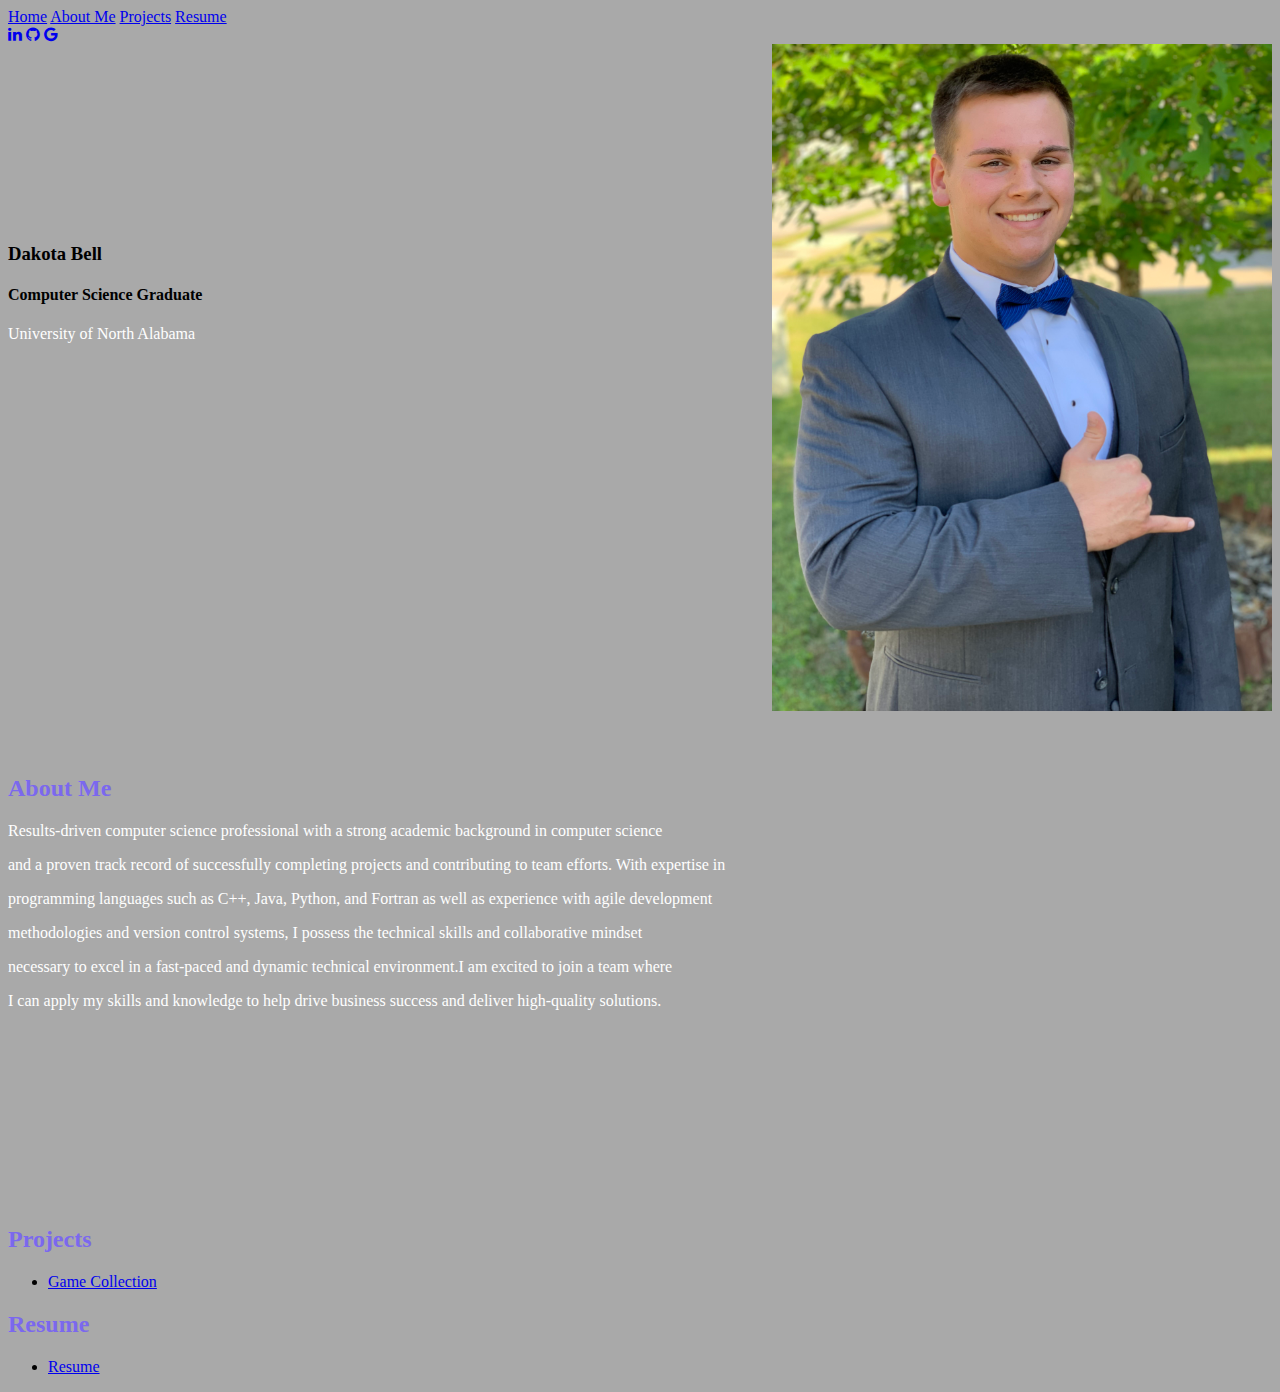
<file: index.html>
<!DOCTYPE html>
<html lang="en">
<head>
    <meta charset="UTF-8">
    <link rel="stylesheet" href="styles.css">
    <link rel="stylesheet" href="https://cdnjs.cloudflare.com/ajax/libs/font-awesome/4.7.0/css/font-awesome.min.css">
    <title>Dakota Bell Biography</title>
</head>

<body>
    <div id="navbar">
        <a class="active" href="https://dakota-bell.github.io/" target="_blank">Home</a>
        <a href="#About">About Me</a>
        <a href="#Projects">Projects</a>
        <a href="DakotaBell-Computer_Science-Resume.pdf" target="_blank">Resume</a>
    </div>
    <div class="icon-bar">
        <a href="https://www.linkedin.com/in/dakota-bell-b54138311/" target="_blank" class="Linkedin"><i class="fa fa-linkedin"></i></a>
        <a href="https://github.com/Dakota-Bell" class="GitHub" target="_blank"><i class="fa fa-github"></i></a>
        <a href="mailto:mrdakotabell@gmail.com?subject=Saying%20hello" target="_blank" class="Google"><i class="fa fa-google"></i></a>
    </div>
    <img src="Daktoa-Bell-Photo.jpg" alt="Photo of Dakota Bell in high-school" width="500">
    <br><br><br><br><br><br><br><br><br><br>
    <h3>Dakota Bell</h3>
    <h4>Computer Science Graduate</h4>
    <p class="header">University of North Alabama</p>
    <br><br><br><br><br><br><br><br><br><br><br><br><br><br><br><br><br><br><br><br><br><br>

    <h2>About Me</h2>
    <p>Results-driven computer science professional with a strong academic background in computer science</p>
    <p>and a proven track record of successfully completing projects and contributing to team efforts. With expertise in</p>
    <p>programming languages such as C++, Java, Python, and Fortran as well as experience with agile development</p>
    <p>methodologies and version control systems, I possess the technical skills and collaborative mindset</p>
    <p> necessary to excel in a fast-paced and dynamic technical environment.I am excited to join a team where</p>
    <p>I can apply my skills and knowledge to help drive business success and deliver high-quality solutions.</p>
    <br><br><br><br><br><br><br><br><br><br>
    <h2>Projects</h2>
    <!--<li><a href="https://github.com/Dakota-Bell" target="_blank">GitHub</a></li>-->
    <ul><li><a href="gamecollection.html" target="_blank">Game Collection</a></li></ul>
    <h2>Resume</h2>
    <ul><li><a href="DakotaBell-Computer_Science-Resume.pdf" target="_blank">Resume</a></li></ul>
</body>
</file>
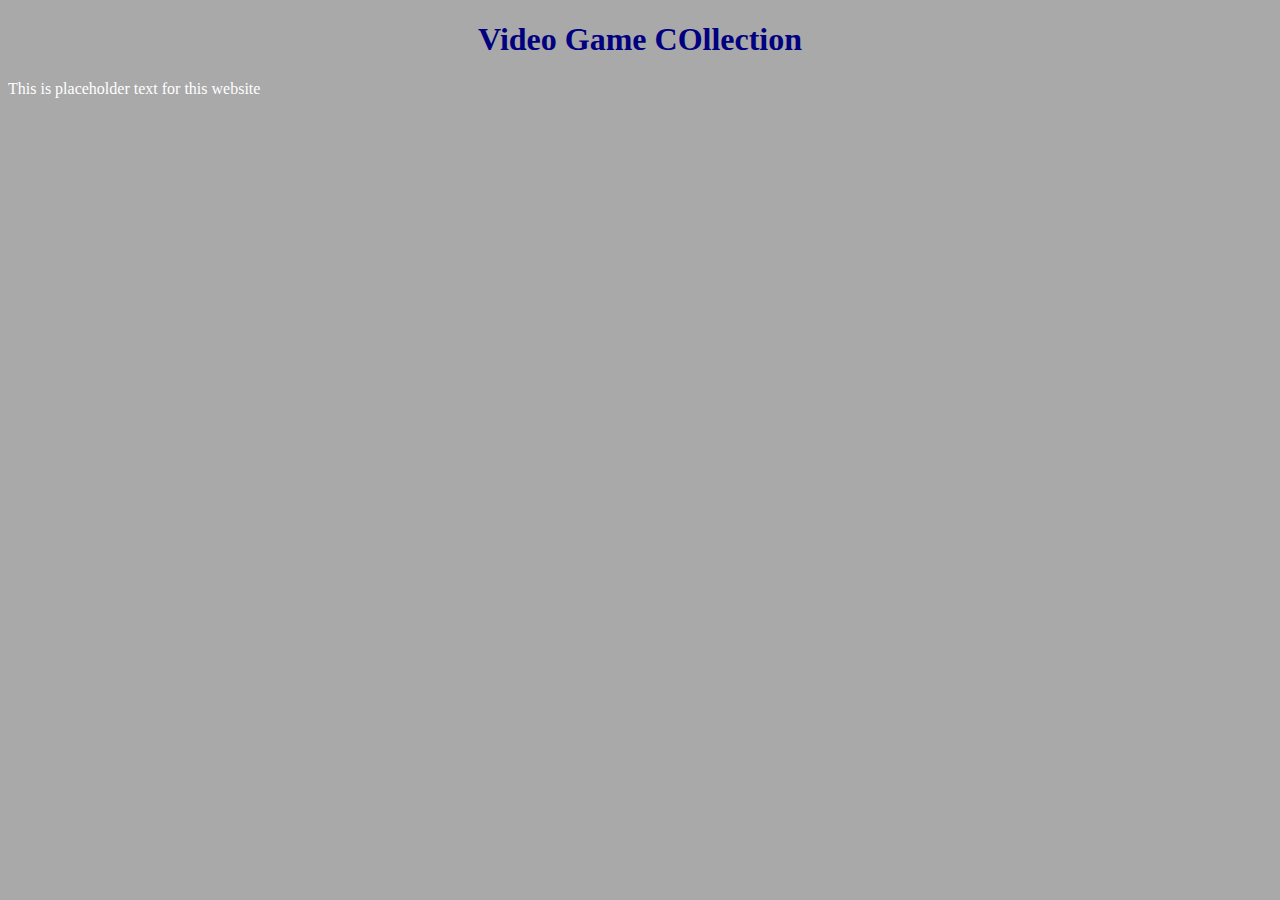
<file: gamecollection.html>
<!DOCTYPE html>
<html lang="en">

<head>
    <meta charset="UTF-8">
    <link rel="stylesheet" href="styles.css">
    <title>Video Game Collection</title>
</head>

<body>
    <h1>Video Game COllection</h1>
    <p>This is placeholder text for this website</p>
</body>
</file>
<file: styles.css>
body{
    background-color: darkgray;
}
p{
    color: white;
}
h1{
    text-align: center;
    color: navy;
}
h2{
    text-align: left;
    color: mediumslateblue;
}
img{
    float: right;
}
</file>
